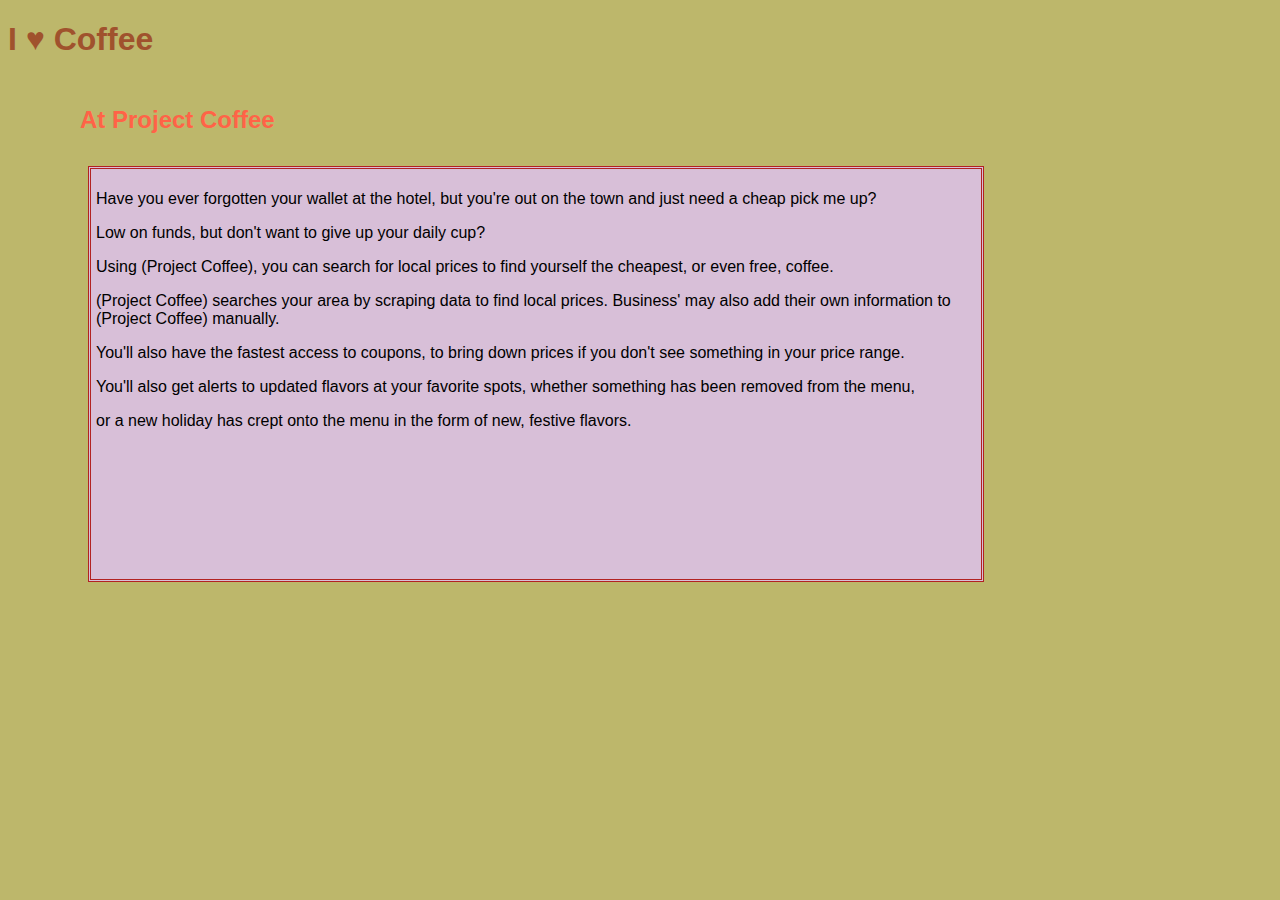
<file: project-coffee/index.html>
<!DOCTYPE html>
<html lang="en">
<head>
    <meta charset="UTF-8">
    <meta http-equiv="X-UA-Compatible" content="IE=edge">
    <meta name="viewport" content="width=device-width, initial-scale=1.0">
    <link rel="stylesheet" href="style/index.css"></style>
    <title>I &hearts; Coffee</title>
</head>
<body>
    <h1 class="main-titles">I &hearts; Coffee</h1>
    <h2 class="sub-titles">At Project Coffee</h2>
    <div class="informals">
        <p>Have you ever forgotten your wallet at the hotel, but you're out on the town and just need a cheap pick me up?</p>
        <p>Low on funds, but don't want to give up your daily cup?</p>
        <p>Using (Project Coffee), you can search for local prices to find yourself the cheapest, or even free, coffee.</p>
        <p>(Project Coffee) searches your area by scraping data to find local prices. Business' may also add their own information to (Project Coffee) manually.</p> 
        <p>You'll also have the fastest access to coupons, to bring down prices if you don't see something in your price range.</p>
        <p>You'll also get alerts to updated flavors at your favorite spots, whether something has been removed from the menu,</p> 
        <p>or a new holiday has crept onto the menu in the form of new, festive flavors.</p>
    </div>
</body>
</html>
</file>
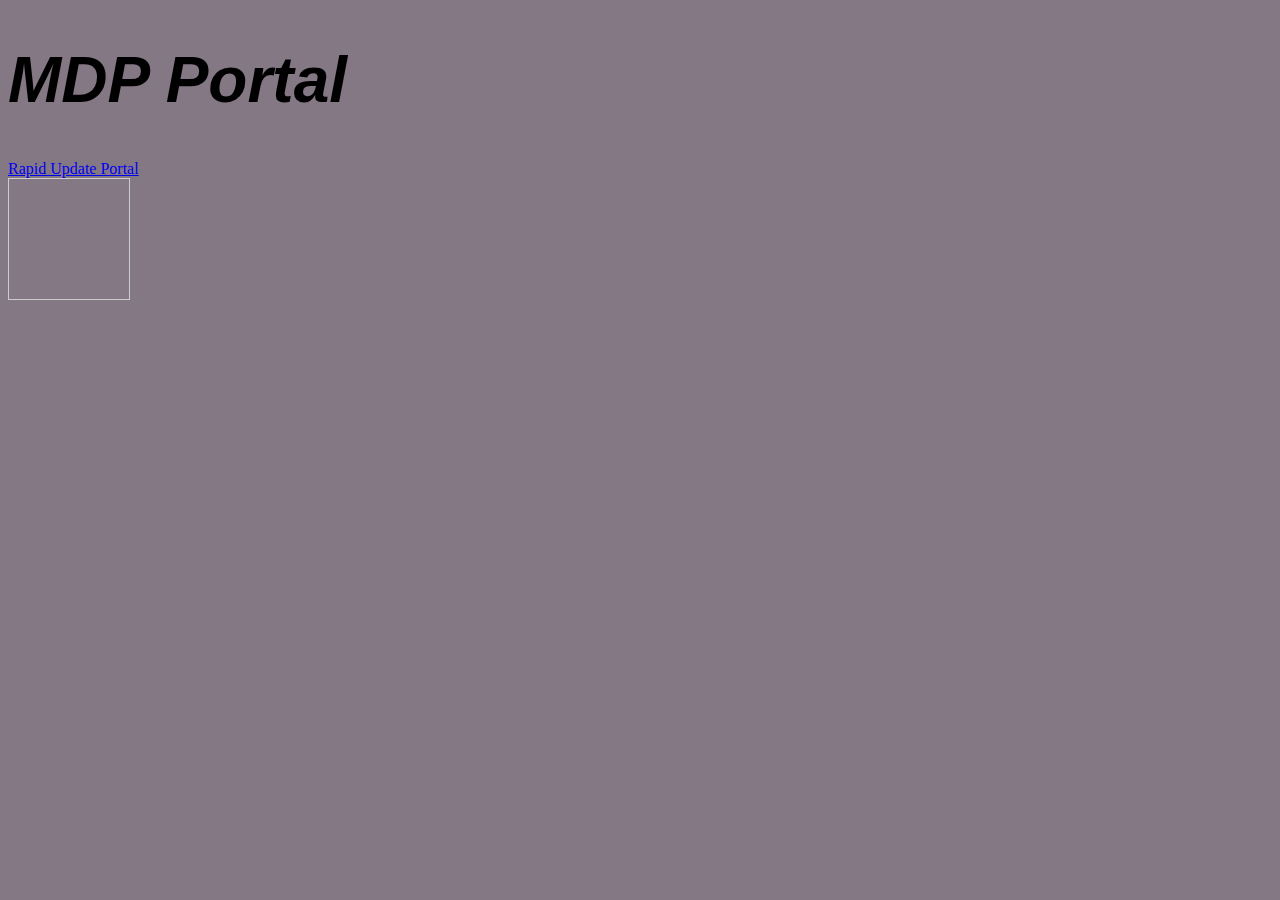
<file: hospitalindex.html>
<!DOCTYPE html>
<html lang="en">
    <head>
    <link rel="stylesheet" href="hospitalindex.css"></style>
        <!--Medical Discharge Pathway-->
        <title>MDP Portal</title>
        <h1>MDP Portal</h1>
    </head>
    <body>
        <!--Rapidly updated window that displays patients and their needs-->
        <a href="uPortal">Rapid Update Portal</h2>

        <div class="updatePortal"></div>

        <div class="vacancyPriority"></div>

        <div class="quickLinks"></div>

        <div class="localAreaReport"></div>

        <div class="recentUpdates"></div>

    </body>
</html>
</file>
<file: project-coffee/style/index.css>
body{
    font-family: Verdana, Geneva, Tahoma, sans-serif;
    background-color: darkkhaki;
}

.main-titles {
    color:sienna
}

.sub-titles{
    color: tomato;
    margin-top: 2em;
    margin-left: 3em;
}

.informals{
    height: 25em;
    width: 55em;
    background-color:thistle;
    border: firebrick;
    border-style: double;
    border-style: solid, red;
    margin-left: 5em;
    margin-top: 2em;
    padding: 5px;
}
</file>
<file: hospitalindex.css>
h1 {
    font-style: oblique;
    font-size: 400%;
    font-family: 'Trebuchet MS', 'Lucida Sans Unicode', 'Lucida Grande', 'Lucida Sans', Arial, sans-serif;
}

body {
    background-color: #857885;
}

.uPortal {
    color: #684A52;
}

.updatePortal {
    height: 120px; width:120px;
    border: 1px solid #ccc;
    font: 16px/26px Georgia, Garamond, Serif;
    overflow: auto;
}
</file>
